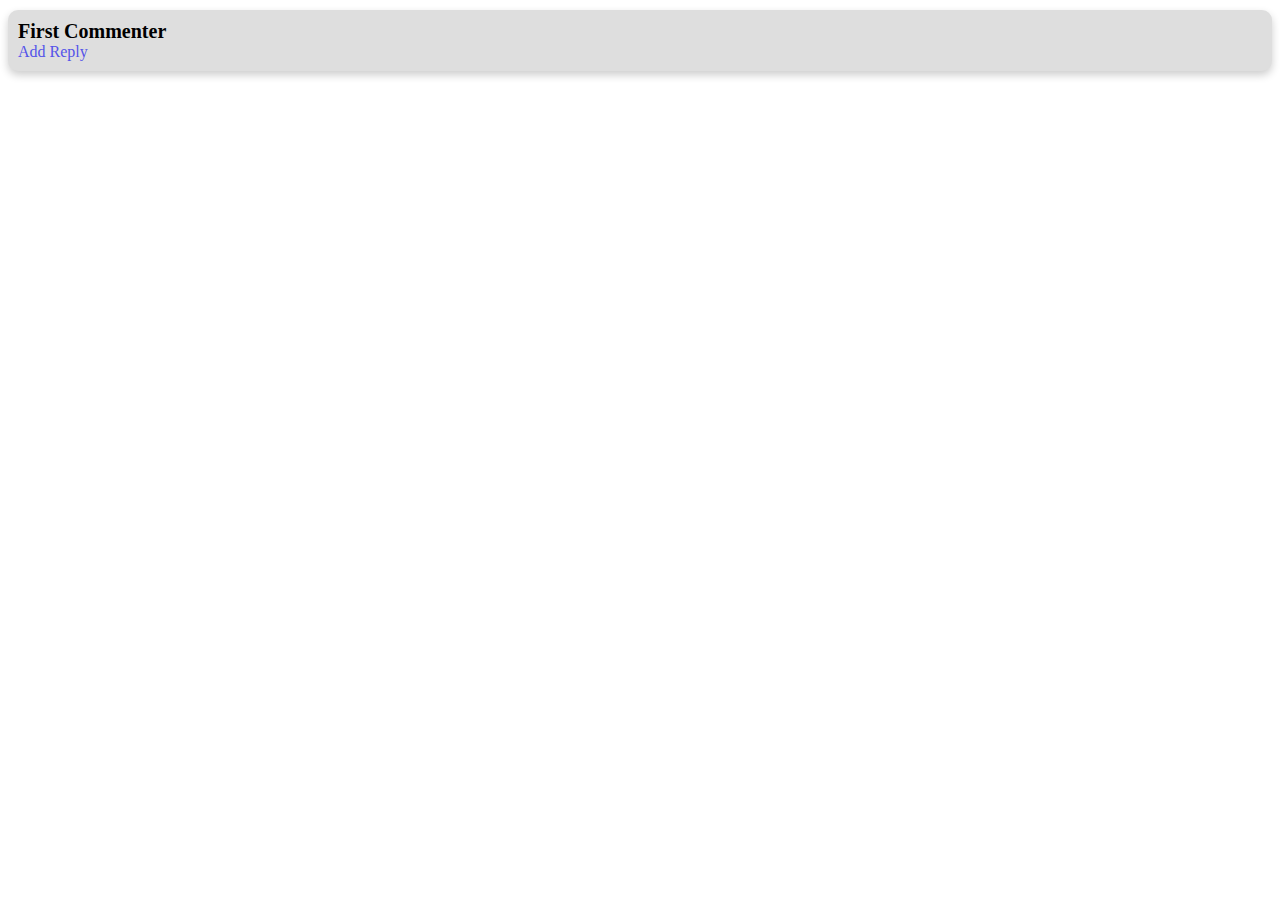
<file: index.html>
<!DOCTYPE html>
<html lang="en">

<head>
    <meta charset="UTF-8">
    <meta name="viewport" content="width=device-width, initial-scale=1.0">
    <meta http-equiv="X-UA-Compatible" content="ie=edge">
    <title>Nested Comments</title>
    <link rel="stylesheet" href="style.css">
</head>

<body>
    <div class="container">
        <div id="comment-container" class="comment-container">
            <div class="all-comment">
                <div class="card">
                    <span class="text">First Commenter</span>
                    <span id="reply" class="reply">Add Reply</span>
                </div>
            </div>
        </div>
     
    </div>
    <script src="index.js"></script>
</body>

</html>
</file>
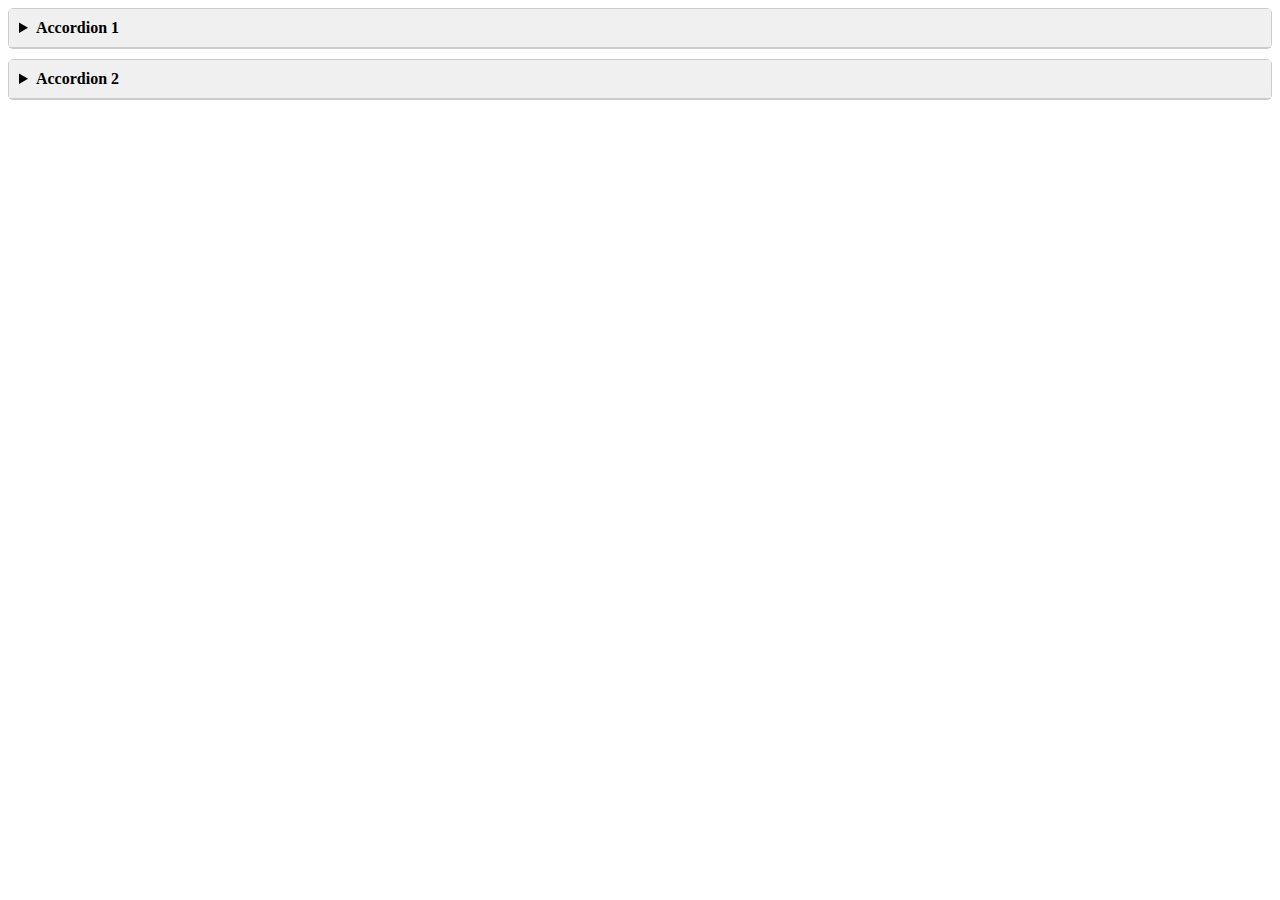
<file: assignment5.html>
<!DOCTYPE html>
<html lang="en">
<head>
  <meta charset="UTF-8">
  <meta name="viewport" content="width=device-width, initial-scale=1.0">
  <style>
    details {
      cursor: pointer;
      border: 1px solid #ccc;
      border-radius: 5px;
      margin-bottom: 10px;
    }

    summary {
      font-weight: bold;
      padding: 10px;
      background-color: #f0f0f0;
      border-bottom: 1px solid #ccc;
    }

    details div {
      max-height: 0;
      overflow: hidden;
      transition: max-height 5s ease-in-out;
      padding: 0 10px;
      box-sizing: border-box;
    }

    details[open] div {
      max-height: 200px; /* Adjust this value based on your content */
    }
  </style>
</head>
<body>

  <details>
    <summary>Accordion 1</summary>
    <div>
      <p>Your content goes here. This can include text, images, or other HTML elements.</p>
    </div>
  </details>

  <details>
    <summary>Accordion 2</summary>
    <div>
      <p>More content for the second accordion.</p>
    </div>
  </details>

</body>
</html>
</file>
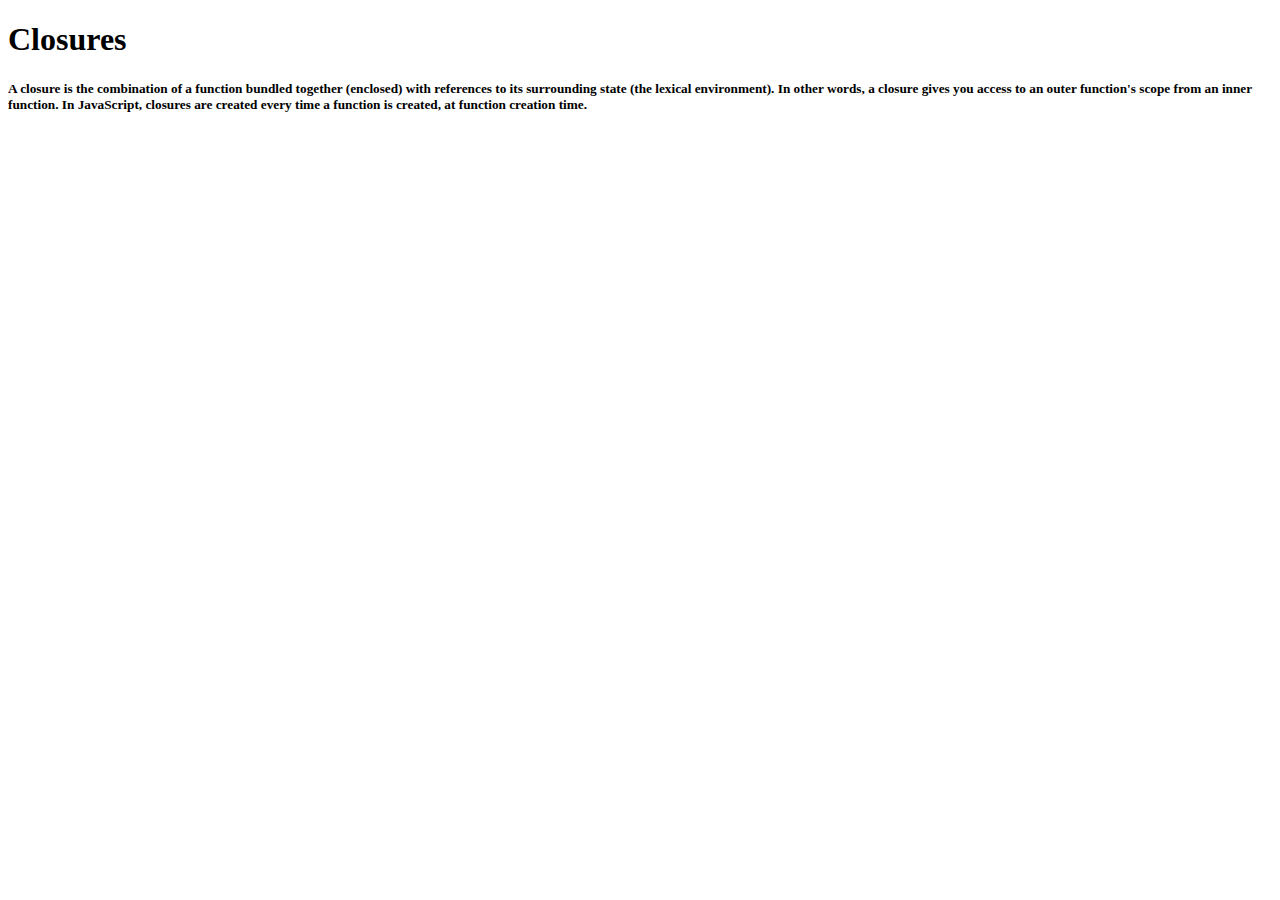
<file: closures.html>
<!DOCTYPE html>
<html lang="en">
<head>
    <meta charset="UTF-8">
    <meta name="viewport" content="width=device-width, initial-scale=1.0">
    <title>closures</title>
</head>
<body>
    <h1>Closures</h1>
    <h5>A closure is the combination of a function bundled together (enclosed) with references to its surrounding state (the lexical environment). In other words, a closure gives you access to an outer function's scope from an inner function. In JavaScript, closures are created every time a function is created, at function creation time.</h5>
    <script src="./closures.js"></script>
</body>
</html>
</file>
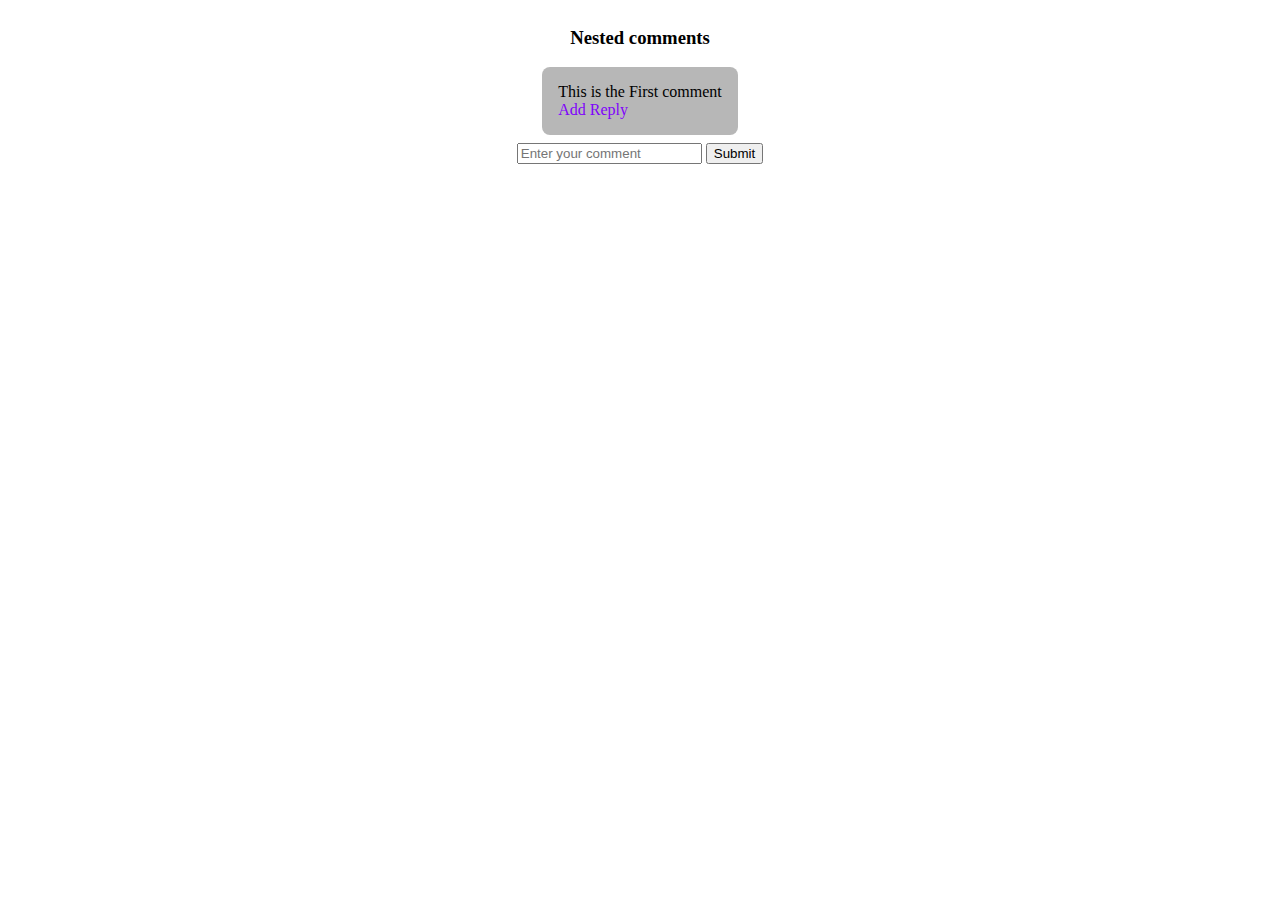
<file: comment.html>
<!DOCTYPE html>
<html lang="en">
<head>
  <meta charset="UTF-8">
  <meta name="viewport" content="width=device-width, initial-scale=1.0">
  <title>nested comments</title>
  <link rel="stylesheet" href="comments.css">
</head>
<body>
  <section class="main-section">
    <h3>Nested comments</h3>
    <div class="all-comments" id="all-comments">
      <div class="card">
        <span>This is the First comment</span>
        <span class="addreplay">Add Reply</span>
      </div>
    </div>

    <div class="input-wrapper">
      <input class="userInput" type="text" placeholder="Enter your comment"  />
      <button class="Submit">Submit</button>
    </div>
  </section>
  
  <script src="comments.js"></script>
</body>
</html>
</file>
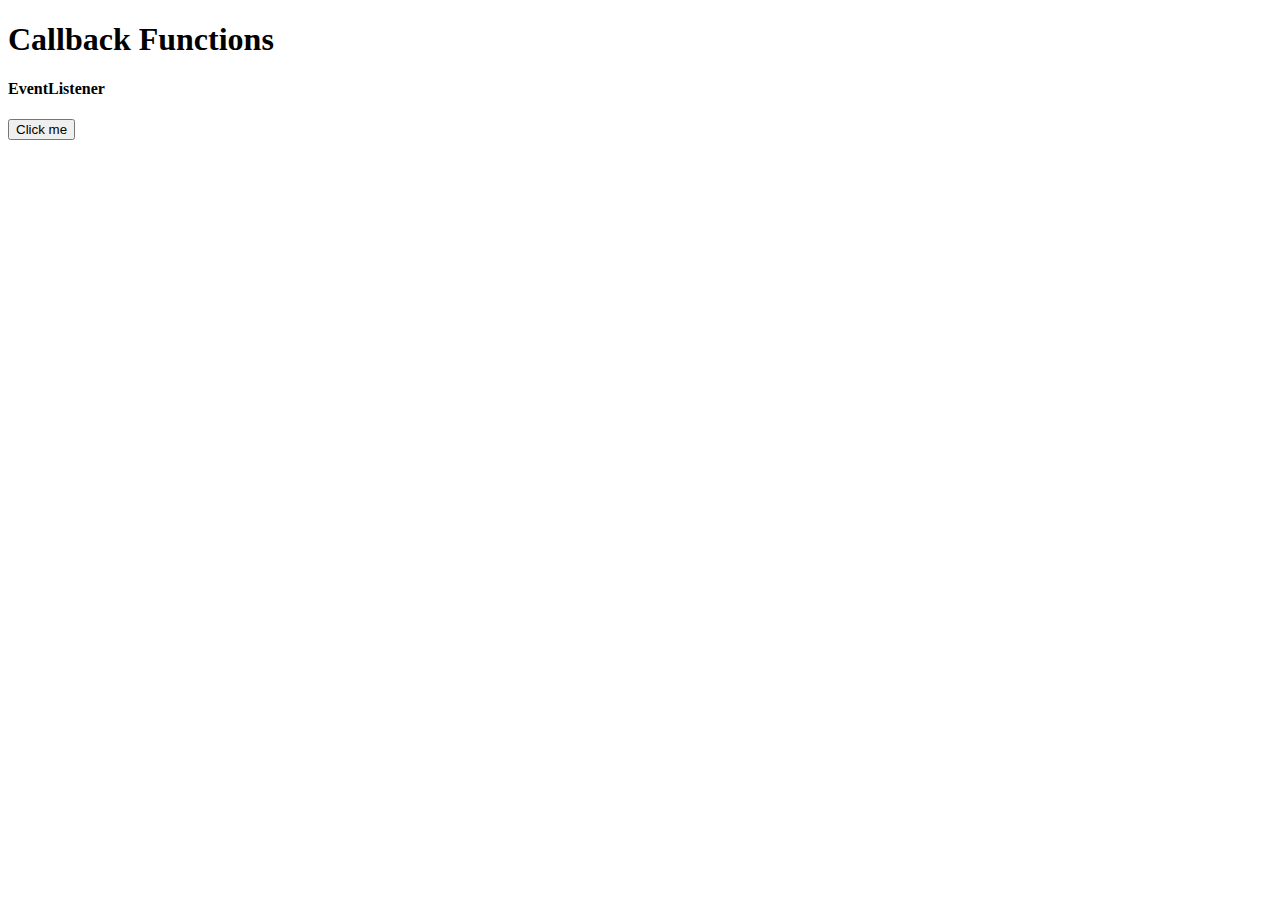
<file: demo.html>
<!DOCTYPE html>
<html lang="en">
<head>
    <meta charset="UTF-8">
    <meta name="viewport" content="width=device-width, initial-scale=1.0">
    <title>Document</title>
</head>
<body>
    <h1>Callback Functions </h1>

    <h4>EventListener</h4>

    <button id="clickMe">Click me</button>

    <script src="./callbackfunc.js"></script>
</body>
</html>
</file>
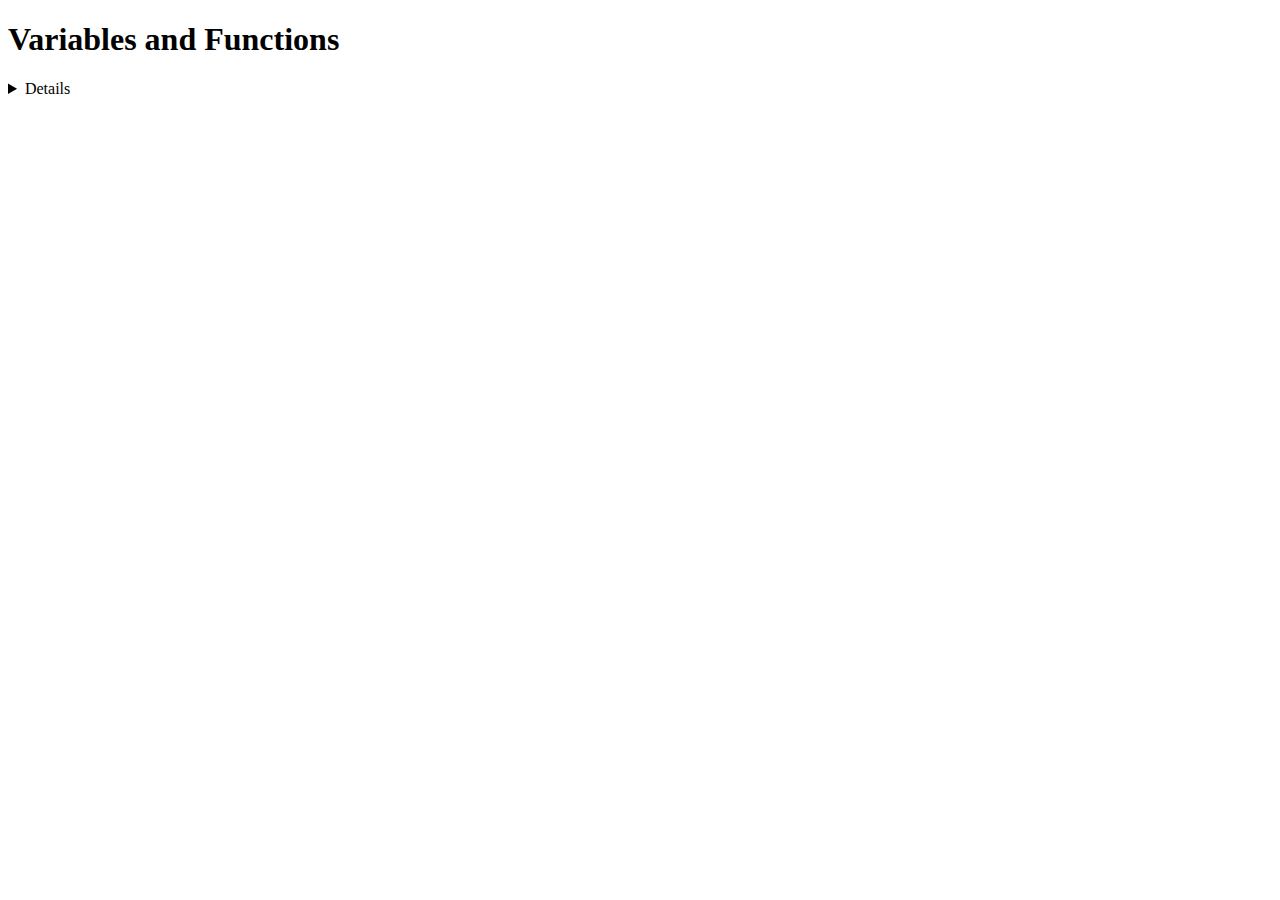
<file: main.html>
<!DOCTYPE html>
<html lang="en">
<head>
    <meta charset="UTF-8">
    <meta name="viewport" content="width=device-width, initial-scale=1.0">
    <title>JS Basics</title>
</head>
<body>
    <h1>Variables and Functions</h1>
       <details>
        <ul></ul>
       </details>
       <script src="main.js"></script>
</body>
</html>
</file>
<file: style.css>
.card {
    height: auto;
    box-shadow: 0 4px 8px 0 rgba(0, 0, 0, 0.2);
    border-radius: 10px;
    padding: 10px;
    background-color: rgb(222, 222, 222);
    margin-top: 10px;
  }
  
  .text {
    display: block;
    font-size: 20px;
    font-weight: bold;
  }
  
  .reply {
    color: rgb(84, 84, 233);
    cursor: pointer;
    margin-top: 5px;
  }
  
  .comment-details {
    margin-left: 4rem;
    display: flex;
    align-items: center;
    margin-top: 10px;
  }
  
  .input {
    height: 30px;
    border-radius: 10px;
  }
  
  .btn {
    color: white;
    margin-left: 5px;
    background-color: rgb(135, 135, 235);
    border: 0px;
    border-radius: 10px;
    height: 30px;
    box-shadow: 0 4px 8px 0 rgba(0, 0, 0, 0.2);
    cursor: pointer;
  }
  
  .all-comment:not(:first-child) {
    margin-left: 4rem;
  }
</file>
<file: comments.css>
.main-section{
  display: flex;
  flex-direction: column;
  align-items: center;
  justify-content: center;

}
.card{
  display: flex;
  flex-direction: column;
  background-color: hsla(0, 0%, 50%, 0.563);
  padding: 1rem;
  border-radius: .5rem;
}
.card .addreplay{
  color: rgb(127, 2, 251);
  cursor: pointer;
}

.input-wrapper{
  padding: 0.5rem;
}
</file>
